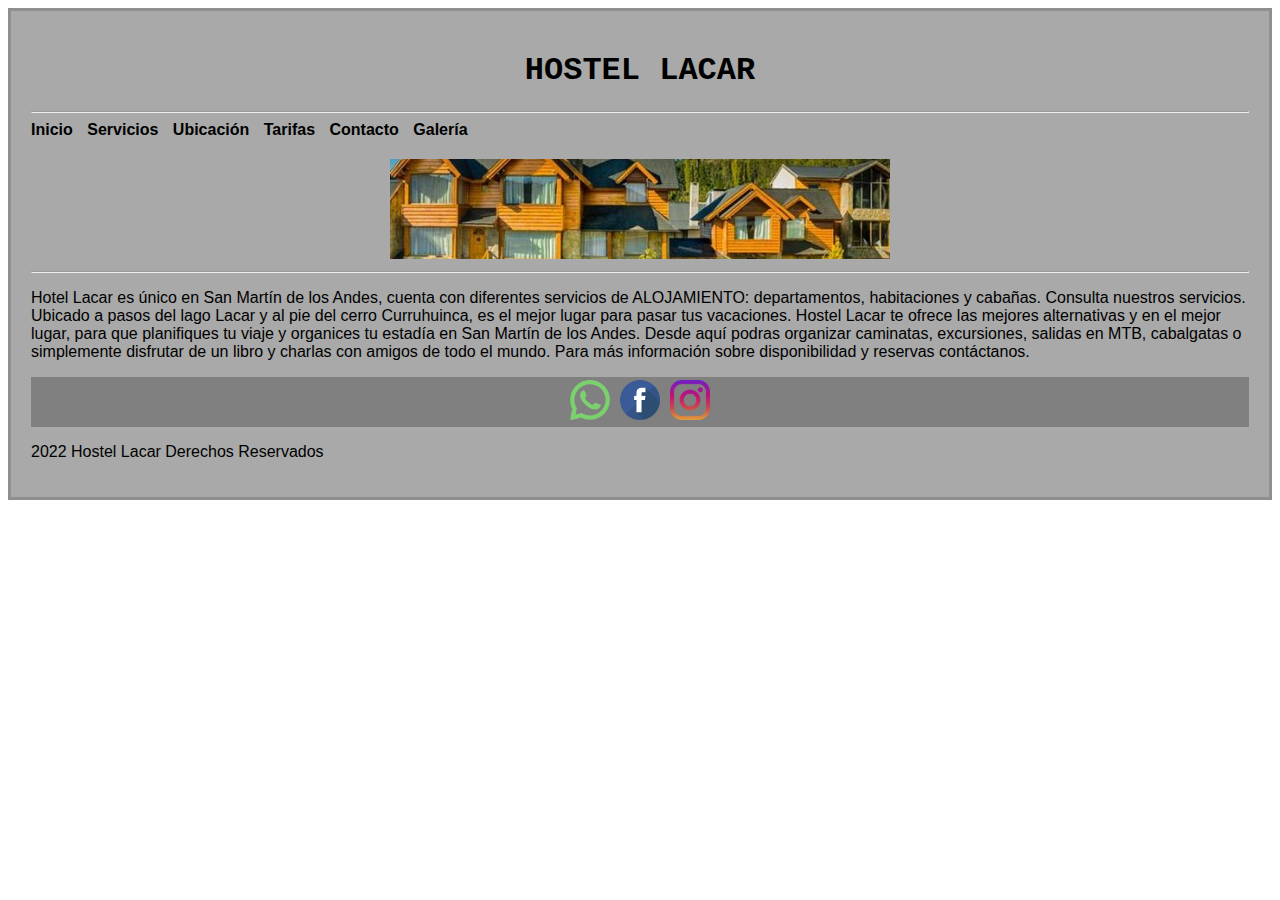
<file: index.html>
<!DOCTYPE html>
<html lang="en">
    <head>
        <meta charset="UTF-8">
        <meta http-equiv="X-UA-Compatible" content="IE=edge">
        <meta name="viewport" content="width=device-width, initial-scale=1.0">
        <meta name="description" content="Hostel Lacar, tu mejor opción de alojamiento en San Martín de los Andes para tus vacaciones">
        <meta name="keywords" content="ALOJAMIENTO, HOSTEL, CABAÑAS, LACAR, SAN MARTIN DE LOS ANDES, VACACIONES">
        <title>Hostel Lacar</title>
        <link href="https://cdn.jsdelivr.net/npm/bootstrap@5.0.2/dist/css/bootstrap.min.css" rel="stylesheet" integrity="sha384-EVSTQN3/azprG1Anm3QDgpJLIm9Nao0Yz1ztcQTwFspd3yD65VohhpuuCOmLASjC" crossorigin="anonymous">
        <script src="https://cdn.jsdelivr.net/npm/bootstrap@5.0.2/dist/js/bootstrap.bundle.min.js" integrity="sha384-MrcW6ZMFYlzcLA8Nl+NtUVF0sA7MsXsP1UyJoMp4YLEuNSfAP+JcXn/tWtIaxVXM" crossorigin="anonymous"></script>
        <link rel="stylesheet" href="./styles/estilos.css">
    </head>
    <body>
        <div class="contenedor">
            <header>
                <h1>HOSTEL LACAR</h1>
                <hr>
                <Nav>
                    <a href="./index.html">Inicio</a>
                    <a href="./servicios.html">Servicios</a>
                    <a href="./ubicacion.html">Ubicación</a>
                    <a href="./tarifas.html">Tarifas</a>
                    <a href="./contacto.html">Contacto</a>
                    <a href="./galeria.html">Galería</a>
                </Nav>
             <div class="banner">
                <img class="ajuste" src="./Fotos/9161dd57-3837-49e7-8292-c0b5cd66bcac.jpg" alt="Hostel">
             </div>
            </header>
            <hr>
            <main>
                <p>
                Hotel Lacar es único en San Martín de los Andes, cuenta con diferentes servicios de ALOJAMIENTO: departamentos, habitaciones y cabañas.
                Consulta nuestros servicios.
                Ubicado a pasos del lago Lacar y al pie del cerro Curruhuinca, es el mejor lugar para pasar tus vacaciones.
                Hostel Lacar te ofrece las mejores alternativas y en el mejor lugar, para que planifiques tu viaje y organices tu estadía en San Martín de los Andes.
                Desde aquí podras organizar caminatas, excursiones, salidas en MTB, cabalgatas o simplemente disfrutar de un libro y charlas con amigos de todo el mundo.
                Para más información sobre disponibilidad y reservas contáctanos.
                </p>
            </main>
            <footer>
                <div class="redes">
                    <img class="social" src="./Fotos/whatsapp_128.png" alt="whatsapp">
                    <img class="social" src="./Fotos/facebook_128.png" alt="facebook">
                    <img class="social" src="./Fotos/instagram_128.png" alt="instagram">
                </div>
                <p>2022 Hostel Lacar Derechos Reservados</p> 
            </footer>
        </div>
   </body>
</html>
</file>
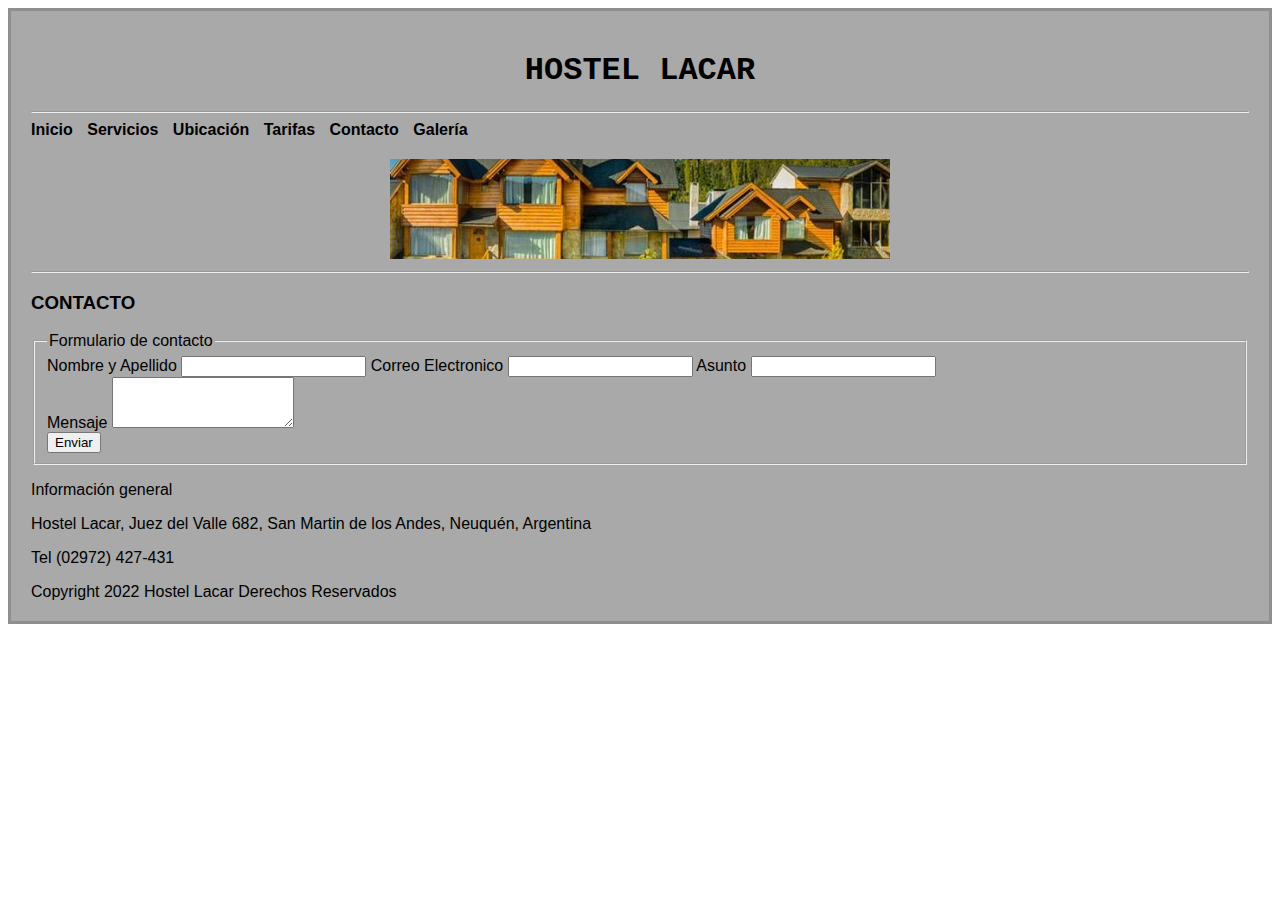
<file: contacto.html>
<!DOCTYPE html>
<html lang="en">
<head>
    <meta charset="UTF-8">
    <meta http-equiv="X-UA-Compatible" content="IE=edge">
    <meta name="viewport" content="width=device-width, initial-scale=1.0">
    <title>Hostel Lacar</title>
    <link href="https://cdn.jsdelivr.net/npm/bootstrap@5.0.2/dist/css/bootstrap.min.css" rel="stylesheet" integrity="sha384-EVSTQN3/azprG1Anm3QDgpJLIm9Nao0Yz1ztcQTwFspd3yD65VohhpuuCOmLASjC" crossorigin="anonymous">
    <script src="https://cdn.jsdelivr.net/npm/bootstrap@5.0.2/dist/js/bootstrap.bundle.min.js" integrity="sha384-MrcW6ZMFYlzcLA8Nl+NtUVF0sA7MsXsP1UyJoMp4YLEuNSfAP+JcXn/tWtIaxVXM" crossorigin="anonymous"></script>
    <link rel="stylesheet" href="./styles/estilos.css">
</head>
<body>
    <div class="contenedor">
    <header>
        <h1>HOSTEL LACAR</h1>
        <hr>
        <Nav>
            <a href="./index.html">Inicio</a>
            <a href="./servicios.html">Servicios</a>
            <a href="./ubicacion.html">Ubicación</a>
            <a href="./tarifas.html">Tarifas</a>
            <a href="./contacto.html">Contacto</a>
            <a href="./galeria.html">Galería</a>
        </Nav>
        <div class="banner">
            <img class="ajuste" src="./Fotos/9161dd57-3837-49e7-8292-c0b5cd66bcac.jpg" alt="Hostel">
        </div>
    </header>
    <hr>
    <main>
        <h3>CONTACTO</h3>
    <form action="">
        <fieldset>
            <legend>Formulario de contacto</legend>
            <div class="mb-3">
                <label for="exampleFormControlInput1" class="form-label">Nombre y Apellido</label>
                <input type="text" class="form-control" id="exampleFormControlInput1">
                <label for="exampleFormControlInput1" class="form-label">Correo Electronico</label>
                <input type="text" class="form-control" id="exampleFormControlInput1">
                <label for="exampleFormControlInput1" class="form-label">Asunto</label>
                <input type="text" class="form-control" id="exampleFormControlInput1">
              </div>
              <div class="mb-3">
                <label for="exampleFormControlTextarea1" class="form-label">Mensaje</label>
                <textarea class="form-control" id="exampleFormControlTextarea1" rows="3"></textarea>
              </div>
           <input type="submit" value="Enviar">
    </fieldset>
    </form>
    <p>Información general</p>
    <p>Hostel Lacar, Juez del Valle 682, San Martin de los Andes, Neuquén, Argentina</p>
    <p>Tel (02972) 427-431</p>
    </main>
    <footer>
        Copyright 2022 Hostel Lacar Derechos Reservados
    </footer>
    </div>
</body>
</html>
</file>
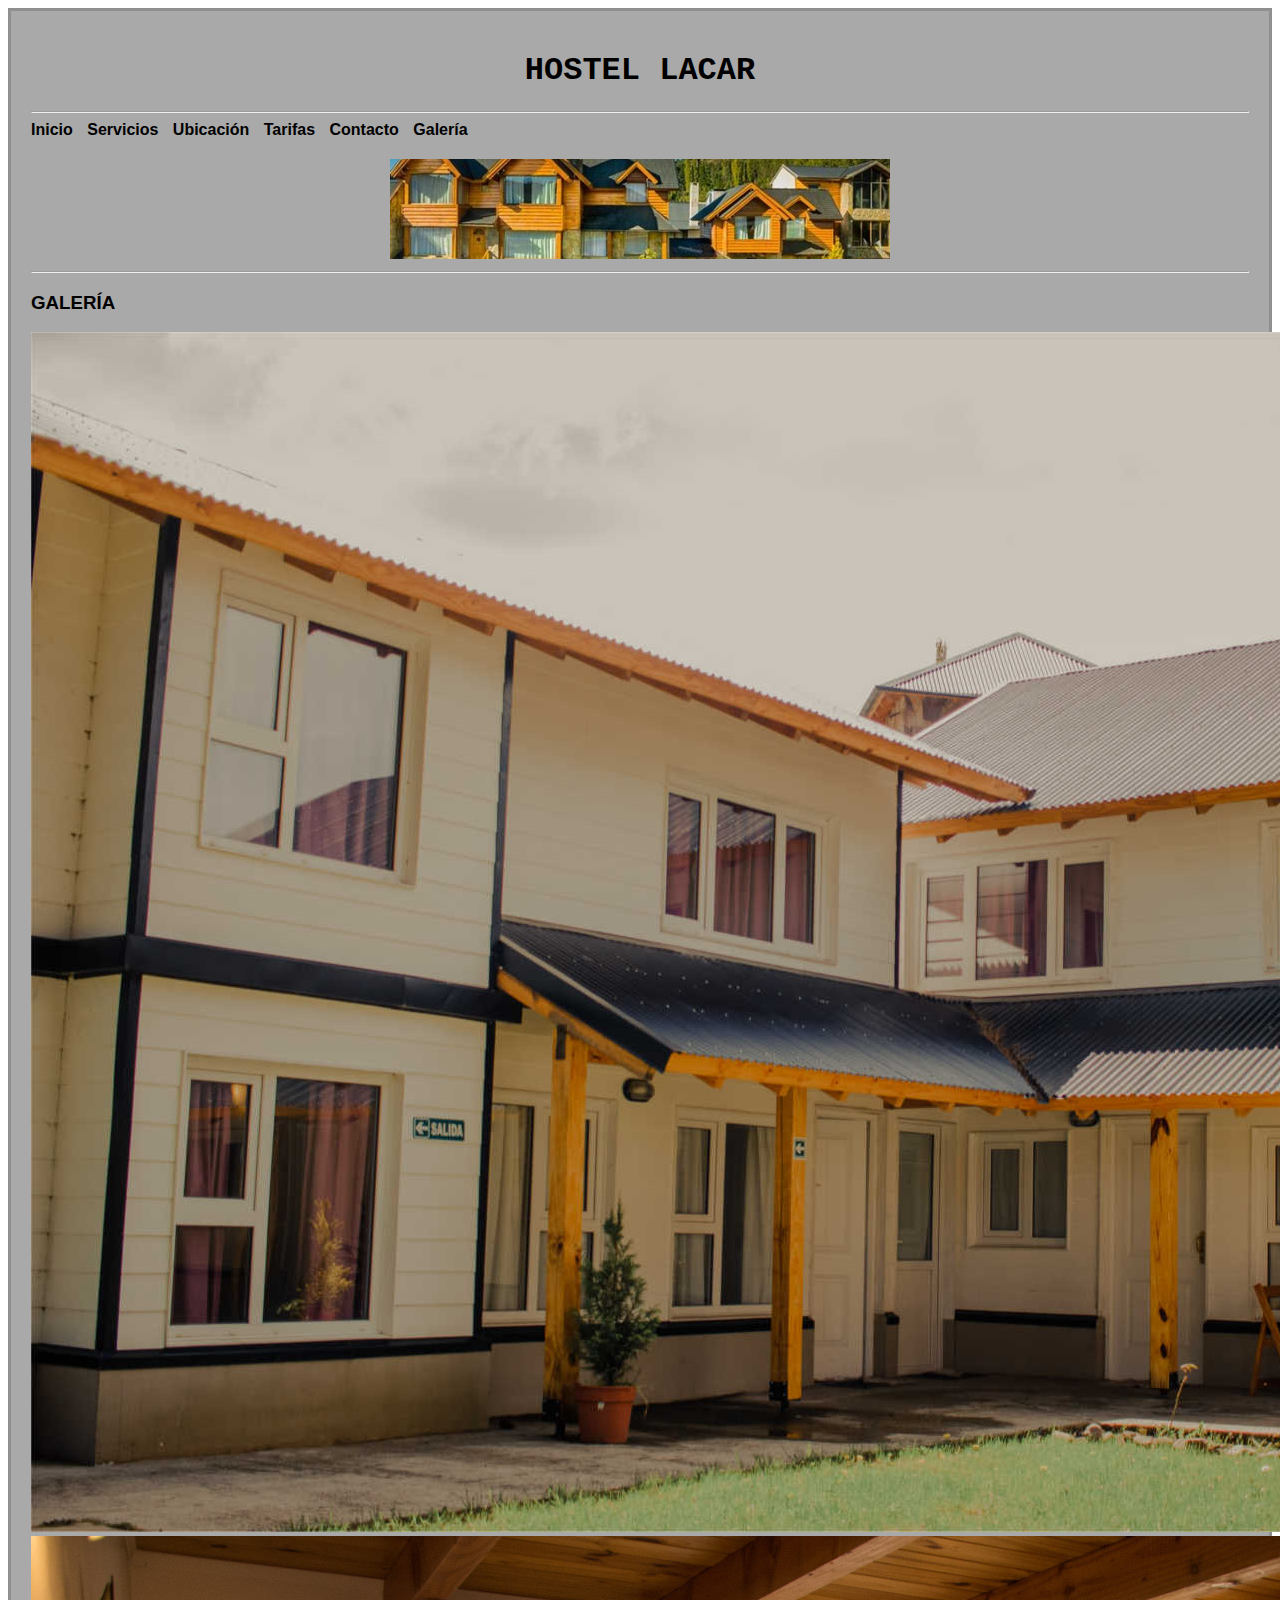
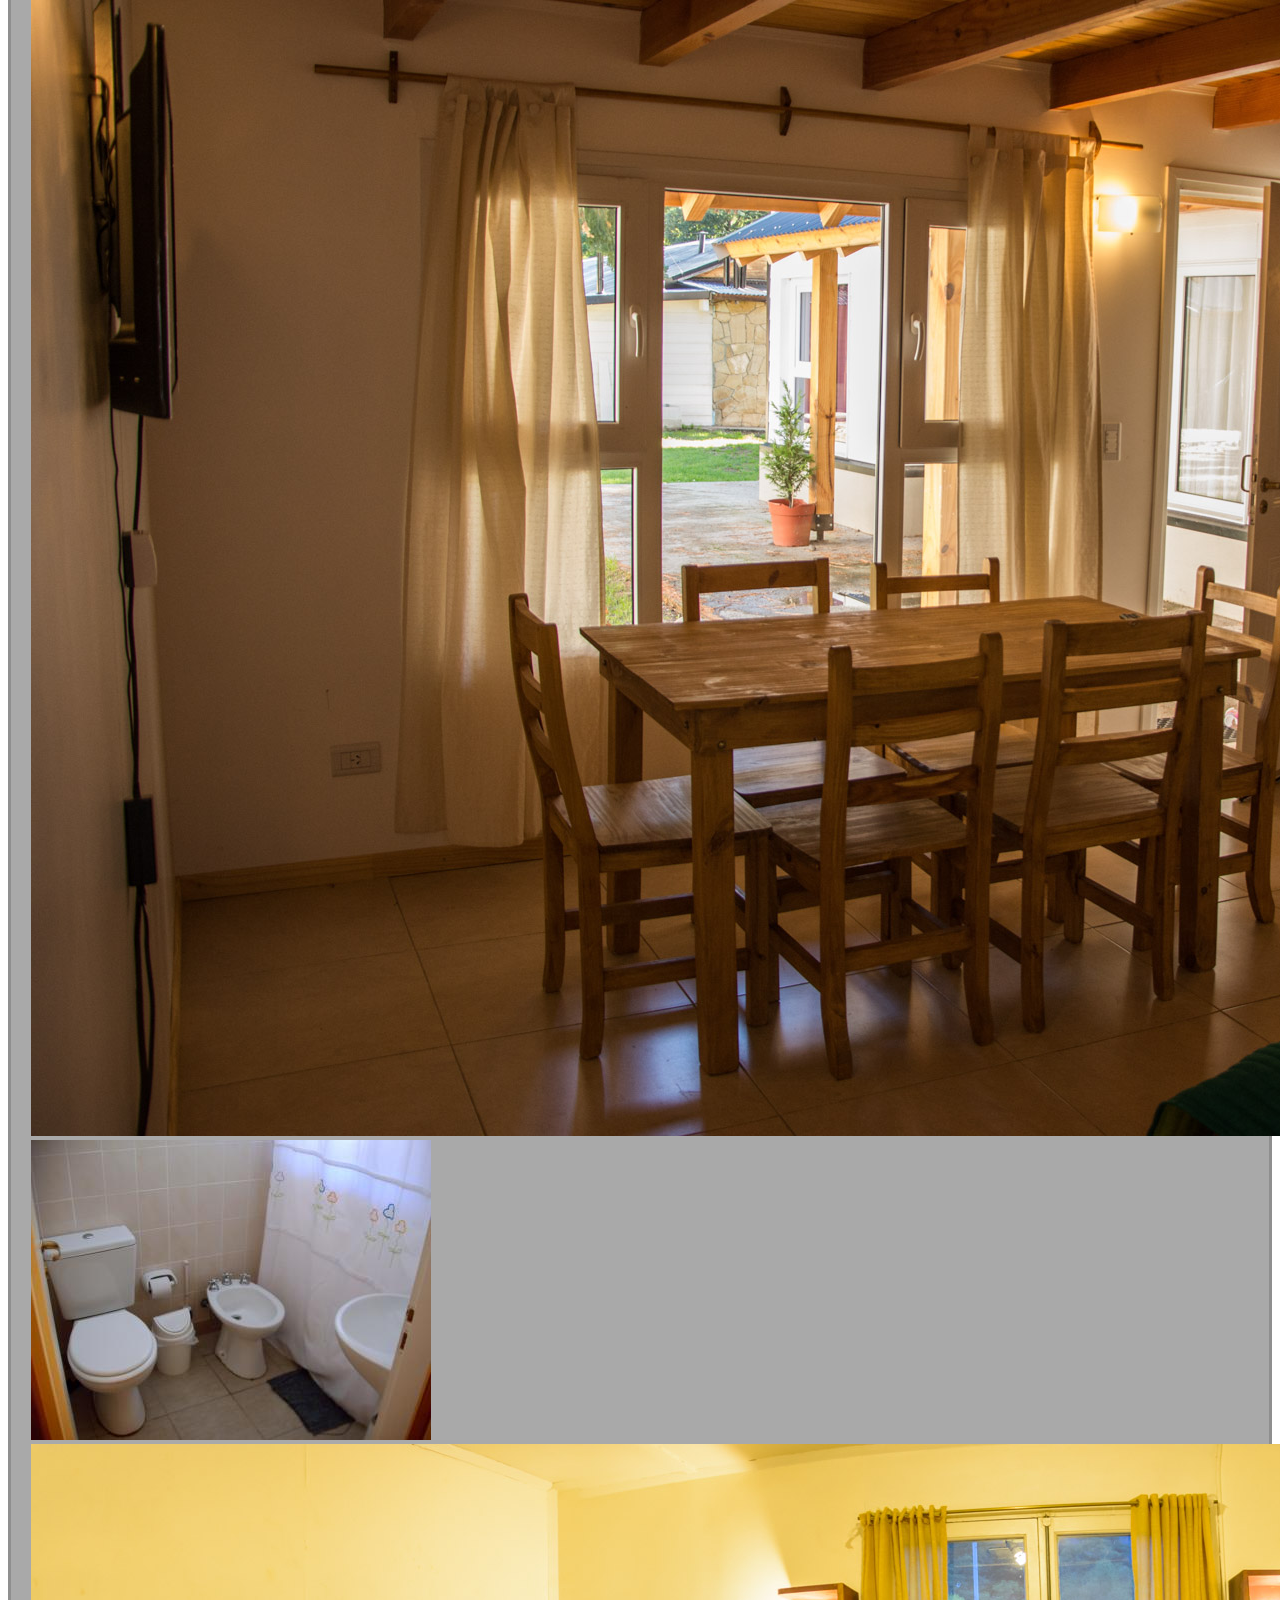
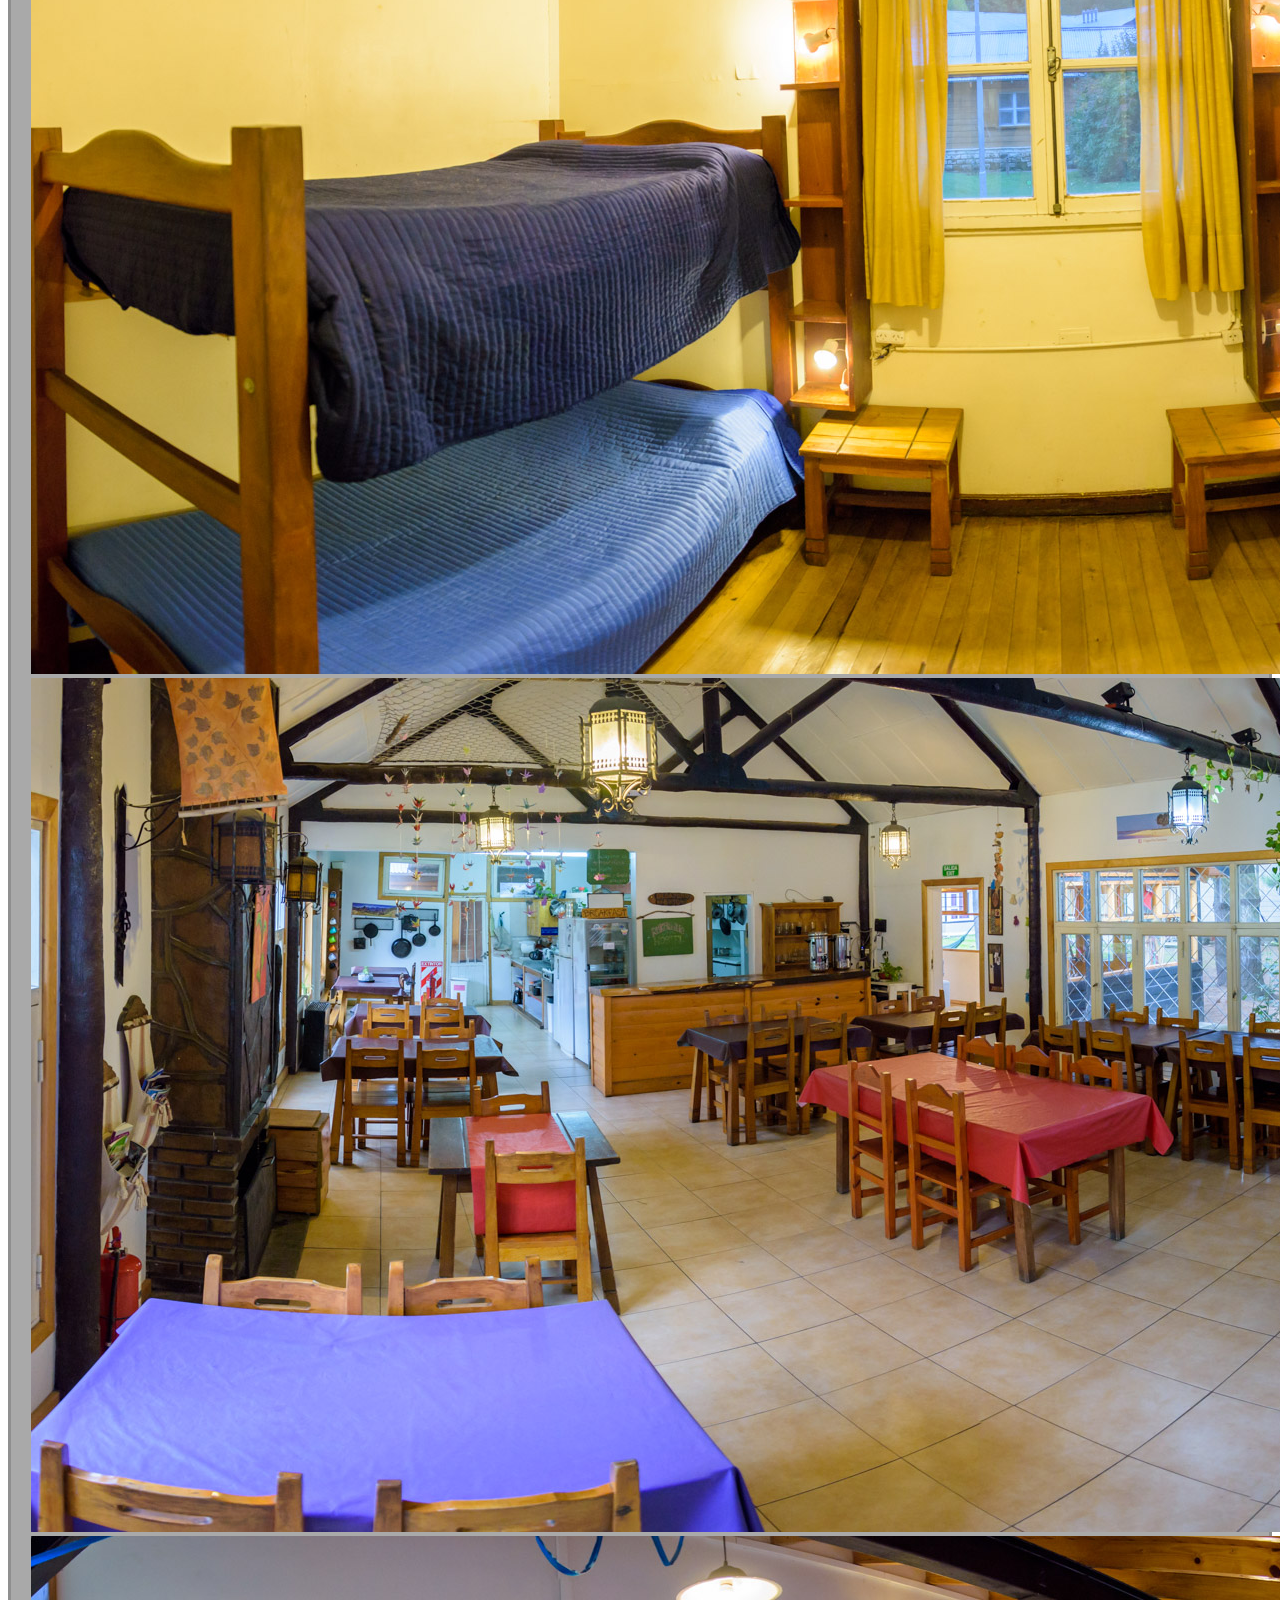
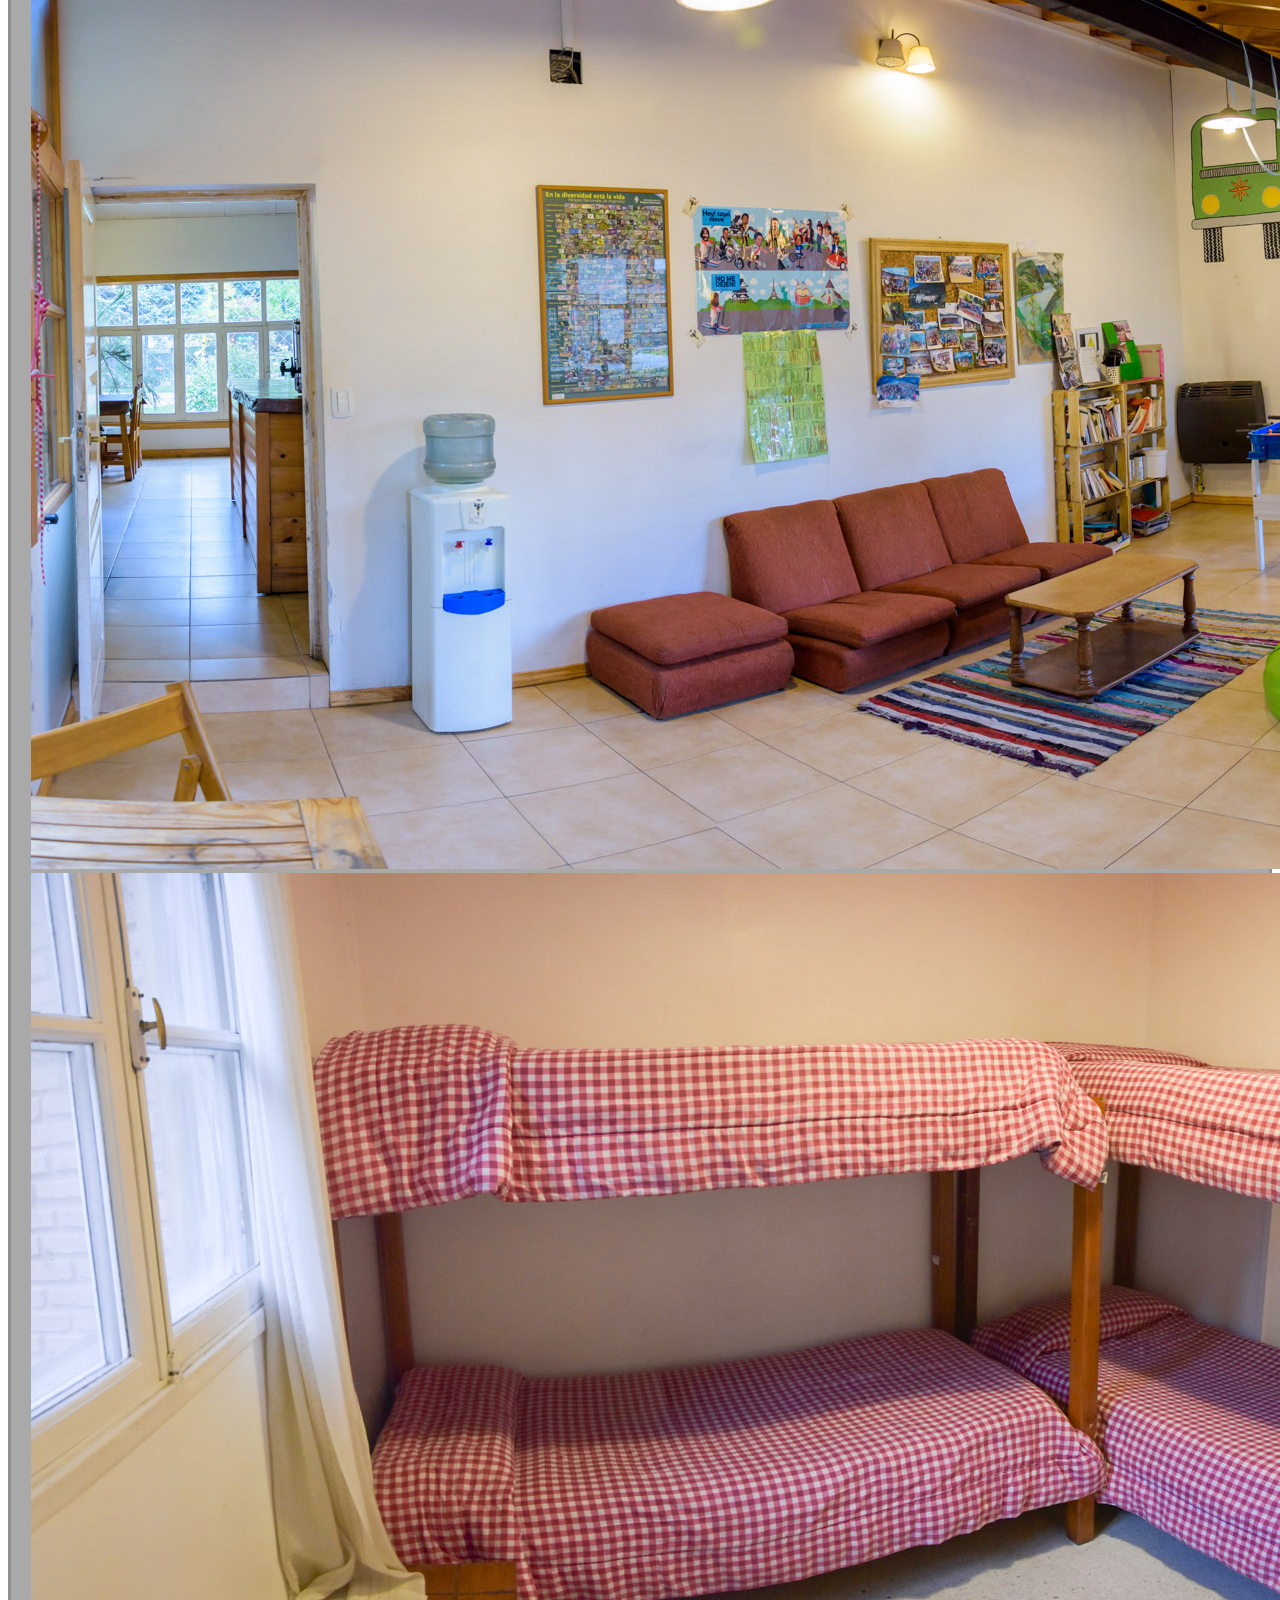
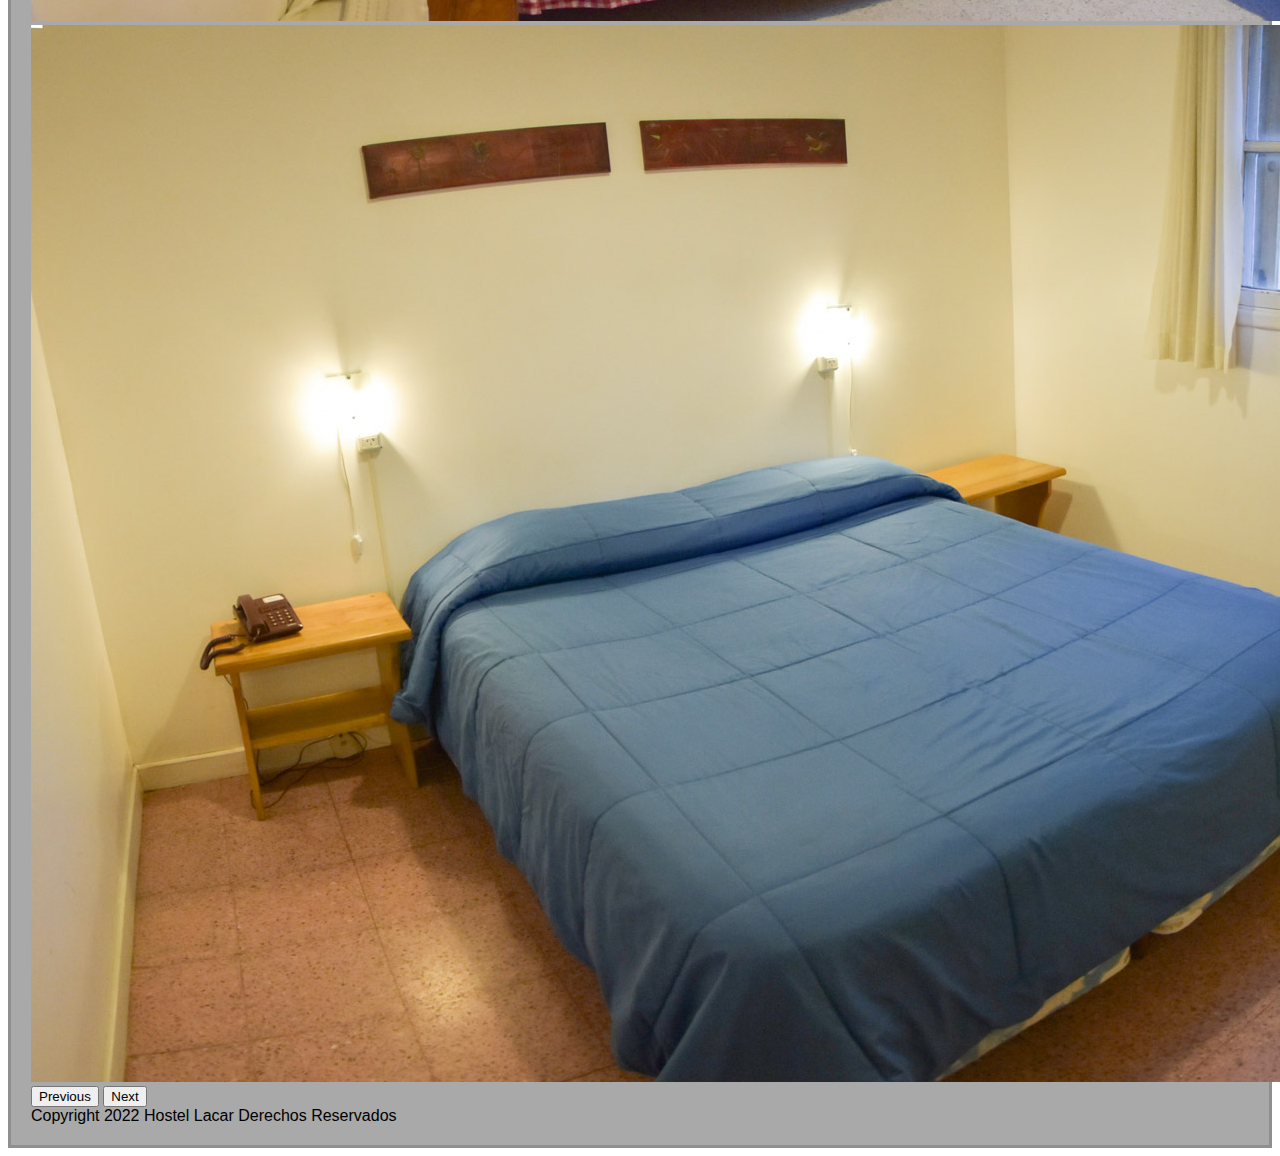
<file: galeria.html>
<!DOCTYPE html>
<html lang="en">
<head>
    <meta charset="UTF-8">
    <meta http-equiv="X-UA-Compatible" content="IE=edge">
    <meta name="viewport" content="width=device-width, initial-scale=1.0">
    <meta name="description" content="Hostel Lacar, tu mejor opción de alojamiento en San Martín de los Andes para tus vacaciones">
    <meta name="keywords" content="ALOJAMIENTO, HOSTEL, CABAÑAS, LACAR, SAN MARTIN DE LOS ANDES, VACACIONES">
    <title>Hostel Lacar</title>
    <link href="https://cdn.jsdelivr.net/npm/bootstrap@5.0.2/dist/css/bootstrap.min.css" rel="stylesheet" integrity="sha384-EVSTQN3/azprG1Anm3QDgpJLIm9Nao0Yz1ztcQTwFspd3yD65VohhpuuCOmLASjC" crossorigin="anonymous">
    <script src="https://cdn.jsdelivr.net/npm/bootstrap@5.0.2/dist/js/bootstrap.bundle.min.js" integrity="sha384-MrcW6ZMFYlzcLA8Nl+NtUVF0sA7MsXsP1UyJoMp4YLEuNSfAP+JcXn/tWtIaxVXM" crossorigin="anonymous"></script>
    <link rel="stylesheet" href="./styles/estilos.css">
</head>
<body>
    <div class="contenedor">
    <header>
        <h1>HOSTEL LACAR</h1>
        <hr>
        <Nav>
            <a href="./index.html">Inicio</a>
            <a href="./servicios.html">Servicios</a>
            <a href="./ubicacion.html">Ubicación</a>
            <a href="./tarifas.html">Tarifas</a>
            <a href="./contacto.html">Contacto</a>
            <a href="./galeria.html">Galería</a>
        </Nav>
        <div class="banner">
            <img class="ajuste" src="./Fotos/9161dd57-3837-49e7-8292-c0b5cd66bcac.jpg" alt="Hostel">
        </div>
    </header>
    <hr>
    <main>
            <h3>GALERÍA</h3>
            <div id="carouselExampleControls" class="carousel slide" data-bs-ride="carousel">
                <div class="carousel-inner">
                  <div class="carousel-item active">
                    <img src="./Fotos/Cabanas1.jpg" class="d-block w-100" alt="Cabanas1">
                  </div>
                  <div class="carousel-item">
                    <img src="./Fotos/Cabanas3.jpg" class="d-block w-100" alt="Cabanas3">
                  </div>
                  <div class="carousel-item">
                    <img src="./Fotos/Dormis29.jpg" class="d-block w-100" alt="Dormis29">
                  </div>
                  <div class="carousel-item">
                    <img src="./Fotos/Hostel-1.jpg" class="d-block w-100" alt="Hostel-1">
                  </div>
                  <div class="carousel-item">
                    <img src="./Fotos/Hostel-8.jpg" class="d-block w-100" alt="Hostel-8">
                  </div>
                  <div class="carousel-item">
                    <img src="./Fotos/Hostel-9.jpg" class="d-block w-100" alt="Hostel-9">
                  </div>
                  <div class="carousel-item">
                    <img src="./Fotos/Privada-1.jpg" class="d-block w-100" alt="Privada-1">
                  </div>
                  <div class="carousel-item">
                    <img src="./Fotos/Privada-3.jpg" class="d-block w-100" alt="Privada-3">
                  </div>
                </div>
                <button class="carousel-control-prev" type="button" data-bs-target="#carouselExampleControls" data-bs-slide="prev">
                  <span class="carousel-control-prev-icon" aria-hidden="true"></span>
                  <span class="visually-hidden">Previous</span>
                </button>
                <button class="carousel-control-next" type="button" data-bs-target="#carouselExampleControls" data-bs-slide="next">
                  <span class="carousel-control-next-icon" aria-hidden="true"></span>
                  <span class="visually-hidden">Next</span>
                </button>
              </div>
    </main>
    <footer>
        Copyright 2022 Hostel Lacar Derechos Reservados
    </footer>
    </div>
</body>
</html>
</file>
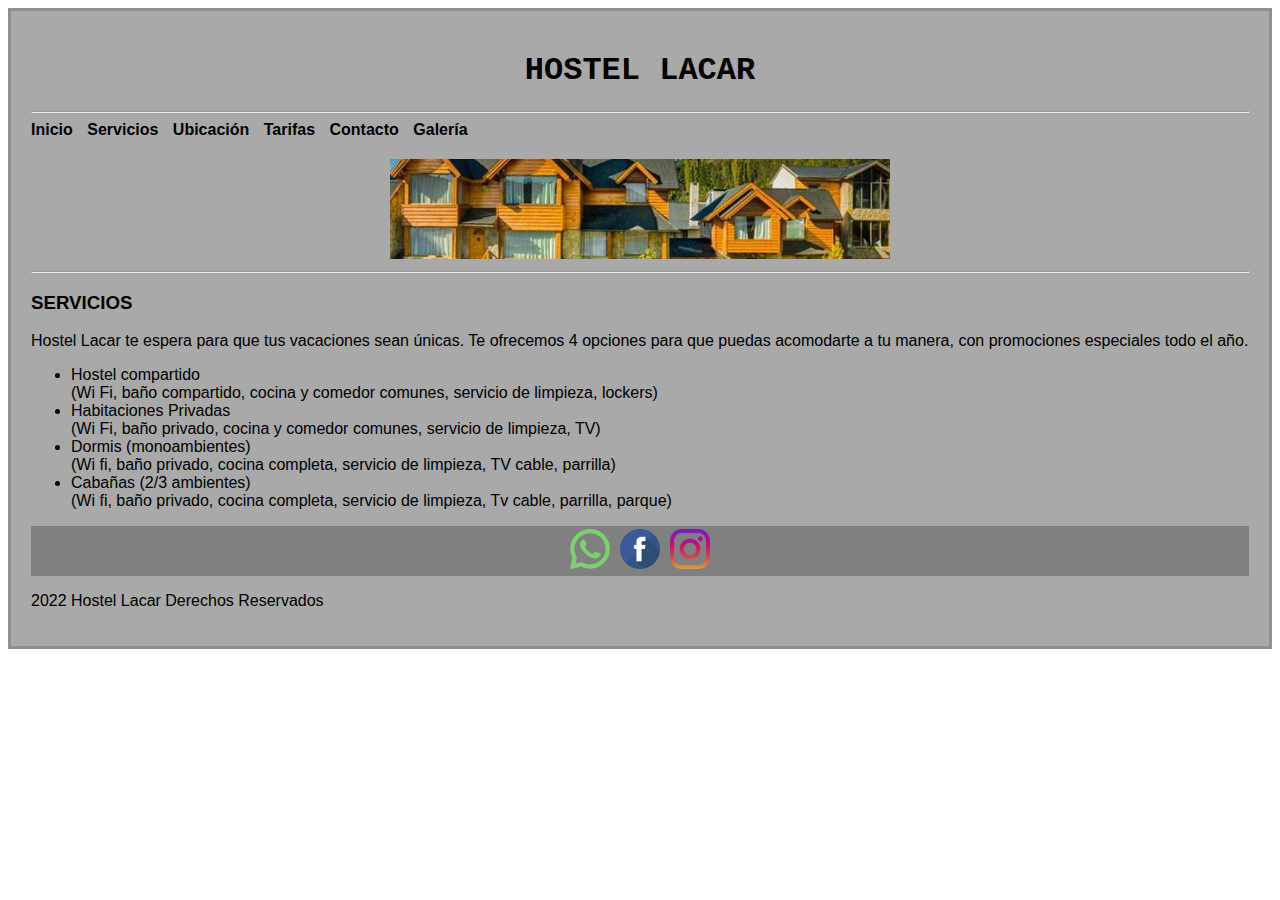
<file: servicios.html>
<!DOCTYPE html>
<html lang="en">

<head>
    <meta charset="UTF-8">
    <meta http-equiv="X-UA-Compatible" content="IE=edge">
    <meta name="viewport" content="width=device-width, initial-scale=1.0">
    <meta name="description"
        content="Hostel Lacar, tu mejor opción de alojamiento en San Martín de los Andes para tus vacaciones">
    <meta name="keywords" content="ALOJAMIENTO, HOSTEL, CABAÑAS, LACAR, SAN MARTIN DE LOS ANDES, VACACIONES">
    <title>Hostel Lacar</title>
    <link href="https://cdn.jsdelivr.net/npm/bootstrap@5.0.2/dist/css/bootstrap.min.css" rel="stylesheet"
        integrity="sha384-EVSTQN3/azprG1Anm3QDgpJLIm9Nao0Yz1ztcQTwFspd3yD65VohhpuuCOmLASjC" crossorigin="anonymous">
    <script src="https://cdn.jsdelivr.net/npm/bootstrap@5.0.2/dist/js/bootstrap.bundle.min.js"
        integrity="sha384-MrcW6ZMFYlzcLA8Nl+NtUVF0sA7MsXsP1UyJoMp4YLEuNSfAP+JcXn/tWtIaxVXM"
        crossorigin="anonymous"></script>
    <link rel="stylesheet" href="./styles/estilos.css">
</head>

<body>
    <div class="contenedor">
        <header>
            <h1>HOSTEL LACAR</h1>
            <hr>
            <Nav>
                <a href="./index.html">Inicio</a>
                <a href="./servicios.html">Servicios</a>
                <a href="./ubicacion.html">Ubicación</a>
                <a href="./tarifas.html">Tarifas</a>
                <a href="./contacto.html">Contacto</a>
                <a href="./galeria.html">Galería</a>
            </Nav>
            <div class="banner">
                <img class="ajuste" src="./Fotos/9161dd57-3837-49e7-8292-c0b5cd66bcac.jpg" alt="Hostel">
            </div>
        </header>
        <hr>
        <main>
            <h3>SERVICIOS</h3>
            <p>
                Hostel Lacar te espera para que tus vacaciones sean únicas.
                Te ofrecemos 4 opciones para que puedas acomodarte a tu manera, con promociones especiales todo el año.
            </p>
            <ul>
                <li>
                    <div>Hostel compartido</div>
                    (Wi Fi, baño compartido, cocina y comedor comunes, servicio de limpieza, lockers)
                </li>
                <li>
                    <div>Habitaciones Privadas</div>
                    (Wi Fi, baño privado, cocina y comedor comunes, servicio de limpieza, TV)
                </li>
                <li>
                    <div>Dormis (monoambientes)</div>
                    (Wi fi, baño privado, cocina completa, servicio de limpieza, TV cable, parrilla)
                </li>
                <li>
                    <div>Cabañas (2/3 ambientes)</div>
                    (Wi fi, baño privado, cocina completa, servicio de limpieza, Tv cable, parrilla, parque)
                </li>
            </ul>
        </main>
        <footer>
            <div class="redes">
                <img class="social" src="./Fotos/whatsapp_128.png" alt="whatsapp">
                <img class="social" src="./Fotos/facebook_128.png" alt="facebook">
                <img class="social" src="./Fotos/instagram_128.png" alt="instagram">
            </div>
            <p>2022 Hostel Lacar Derechos Reservados</p>
        </footer>
    </div>
</body>

</html>
</file>
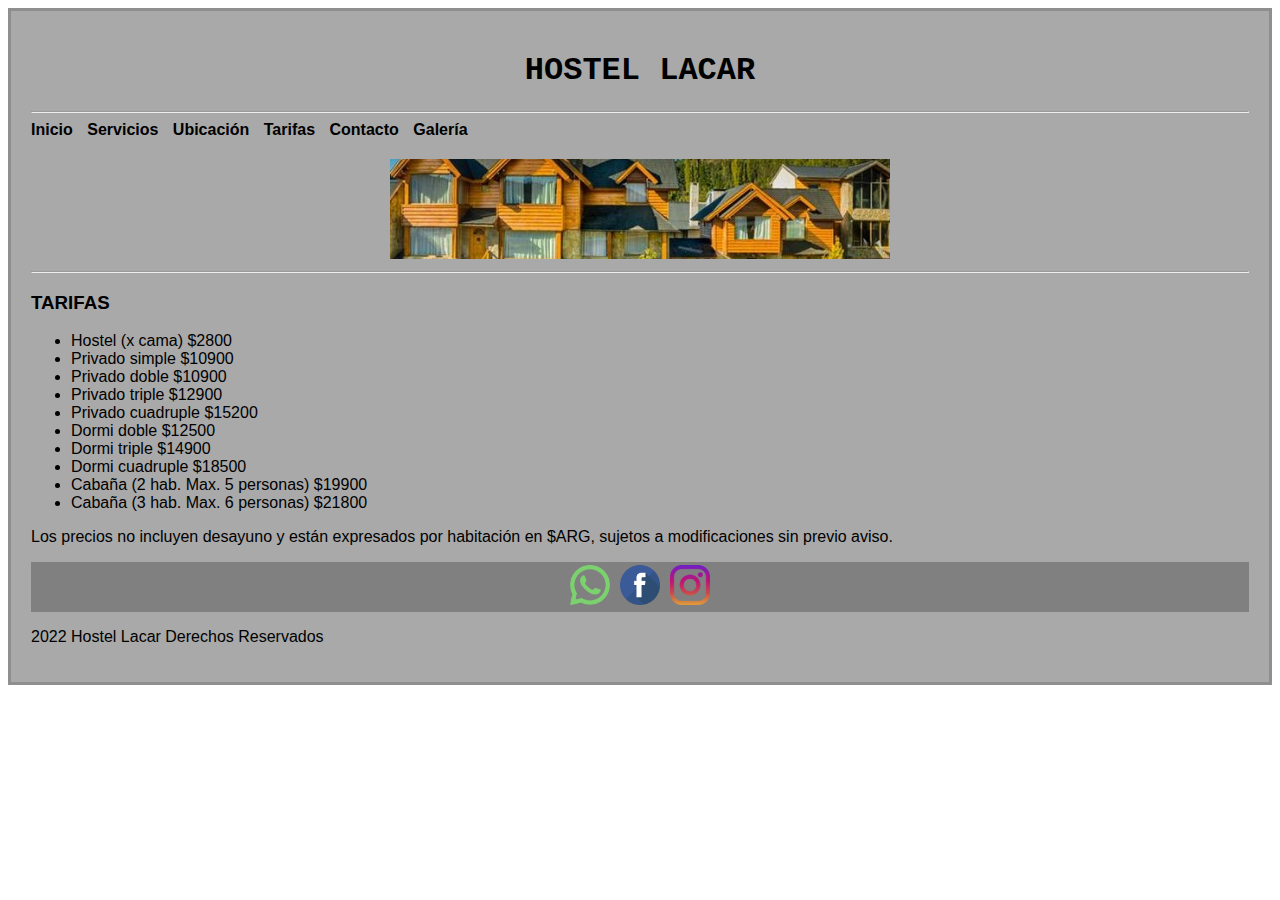
<file: tarifas.html>
<!DOCTYPE html>
<html lang="en">
    <head>
        <meta charset="UTF-8">
        <meta http-equiv="X-UA-Compatible" content="IE=edge">
        <meta name="viewport" content="width=device-width, initial-scale=1.0">
        <meta name="description" content="Hostel Lacar, tu mejor opción de alojamiento en San Martín de los Andes para tus vacaciones">
        <meta name="keywords" content="ALOJAMIENTO, HOSTEL, CABAÑAS, LACAR, SAN MARTIN DE LOS ANDES, VACACIONES">
        <title>Hostel Lacar</title>
        <link href="https://cdn.jsdelivr.net/npm/bootstrap@5.0.2/dist/css/bootstrap.min.css" rel="stylesheet" integrity="sha384-EVSTQN3/azprG1Anm3QDgpJLIm9Nao0Yz1ztcQTwFspd3yD65VohhpuuCOmLASjC" crossorigin="anonymous">
        <script src="https://cdn.jsdelivr.net/npm/bootstrap@5.0.2/dist/js/bootstrap.bundle.min.js" integrity="sha384-MrcW6ZMFYlzcLA8Nl+NtUVF0sA7MsXsP1UyJoMp4YLEuNSfAP+JcXn/tWtIaxVXM" crossorigin="anonymous"></script>
        <link rel="stylesheet" href="./styles/estilos.css">
    </head>
    <body>
        <div class="contenedor">
            <header>
                <h1>HOSTEL LACAR</h1>
                <hr>
                <Nav>
                    <a href="./index.html">Inicio</a>
                    <a href="./servicios.html">Servicios</a>
                    <a href="./ubicacion.html">Ubicación</a>
                    <a href="./tarifas.html">Tarifas</a>
                    <a href="./contacto.html">Contacto</a>
                    <a href="./galeria.html">Galería</a>
                </Nav>
                <div class="banner">
                    <img class="ajuste" src="./Fotos/9161dd57-3837-49e7-8292-c0b5cd66bcac.jpg" alt="Hostel">
                </div>
            </header>
            <hr>
            <main>
                <h3>TARIFAS</h3>
                <ul>
                    <li>Hostel (x cama) $2800</li>
                    <li>Privado simple   $10900</li>
                    <li>Privado doble     $10900</li>
                    <li>Privado triple     $12900</li>
                    <li>Privado cuadruple  $15200</li>
                    <li>Dormi doble       $12500</li>
                    <li>Dormi triple       $14900</li>
                    <li>Dormi cuadruple  $18500</li>
                    <li>Cabaña (2 hab. Max. 5 personas) $19900</li>
                    <li>Cabaña (3 hab. Max. 6 personas) $21800</li>
                </ul>
                <p>Los precios no incluyen desayuno y están expresados por habitación en $ARG, sujetos a modificaciones sin previo aviso.</p>
            </main>
            <footer>
                <div class="redes">
                    <img class="social" src="./Fotos/whatsapp_128.png" alt="whatsapp">
                    <img class="social" src="./Fotos/facebook_128.png" alt="facebook">
                    <img class="social" src="./Fotos/instagram_128.png" alt="instagram">
                </div>
                <p>2022 Hostel Lacar Derechos Reservados</p>
            </footer>
        </div>
    </body>
</html>
</file>
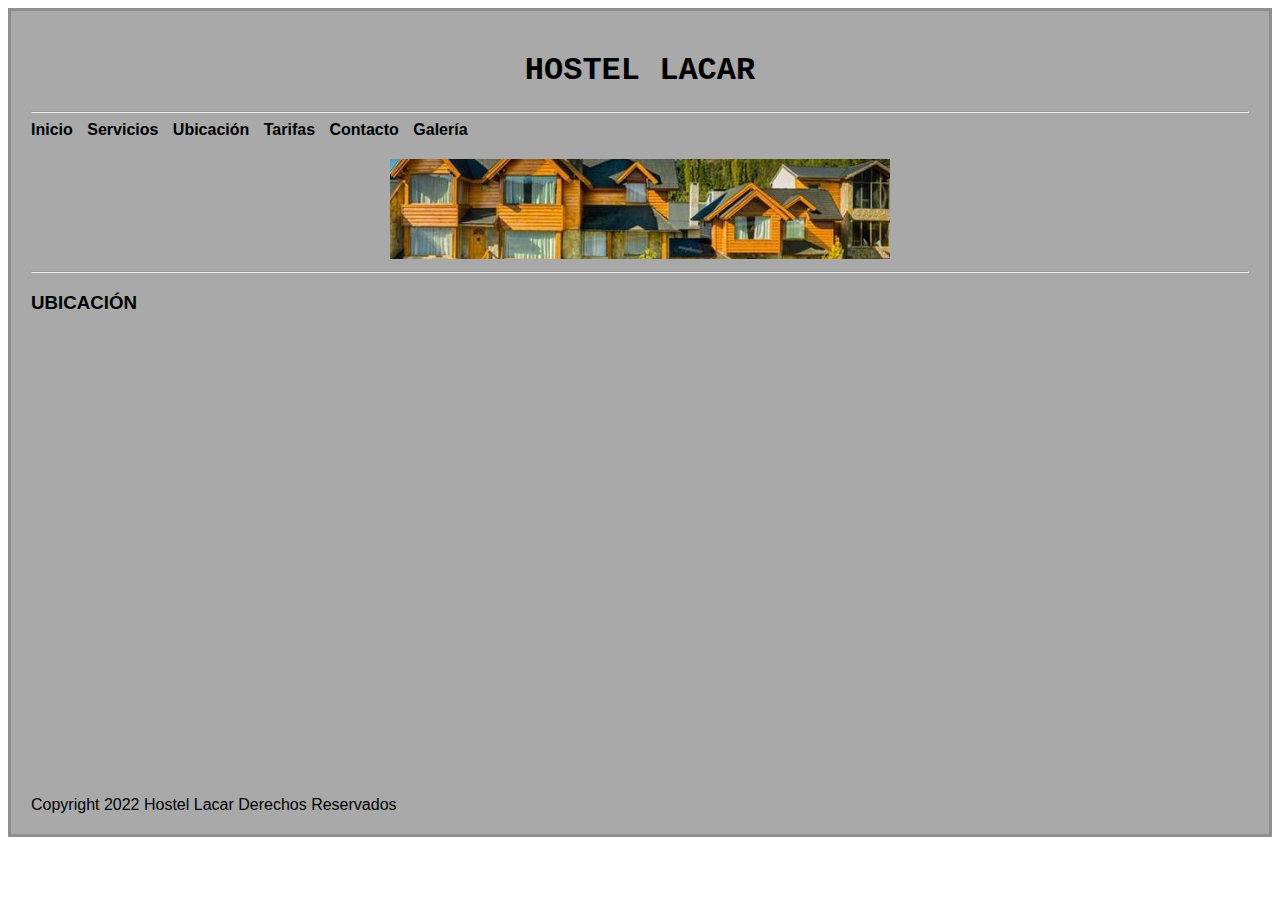
<file: ubicacion.html>
<!DOCTYPE html>
<html lang="en">
<head>
    <meta charset="UTF-8">
    <meta http-equiv="X-UA-Compatible" content="IE=edge">
    <meta name="viewport" content="width=device-width, initial-scale=1.0">
    <title>Hostel Lacar</title>
    <link rel="stylesheet" href="estilos.css">
</head>
<body>
    <div class="contenedor">
    <header>
        <h1>HOSTEL LACAR</h1>
        <hr>
        <Nav>
            <a href="./index.html">Inicio</a>
            <a href="./servicios.html">Servicios</a>
            <a href="./ubicacion.html">Ubicación</a>
            <a href="./tarifas.html">Tarifas</a>
            <a href="./contacto.html">Contacto</a>
            <a href="./galeria.html">Galería</a>
        </Nav>
        <div class="banner">
            <img class="ajuste" src="./Fotos/9161dd57-3837-49e7-8292-c0b5cd66bcac.jpg" alt="Hostel">
        </div>
    </header>
    <hr>
    <main>
      <h3>UBICACIÓN</h3>
        <div class="Ubicación">
            <iframe class="Mapa" src="https://www.google.com/maps/embed?pb=!1m14!1m8!1m3!1d4963.078367882301!2d-71.35901000000001!3d-40.157532!3m2!1i1024!2i768!4f13.1!3m3!1m2!1s0x96110e0b5235e8c9%3A0x42e10c1a0acc6e04!2sJuez%20del%20Valle%20682%2C%20San%20Martin%20de%20los%20Andes%2C%20Neuqu%C3%A9n%2C%20Argentina!5e1!3m2!1ses!2sus!4v1664542654524!5m2!1ses!2sus" width="600" height="450" style="border:0;" allowfullscreen="" loading="lazy" referrerpolicy="no-referrer-when-downgrade"></iframe> 
        </div>
    </main>
    <footer>
        Copyright 2022 Hostel Lacar Derechos Reservados
    </footer>
    </div>
</body>
</html>
</file>
<file: styles/estilos.css>
@charset "UTF-8";
/* HEADER */
h1 {
  text-align: center;
  font-family: "Courier New", Courier, monospace;
  max-width: 100%;
  display: flex;
  justify-content: center;
}

nav {
  text-align: left;
}

.ajuste {
  object-fit: cover;
  height: 100px;
  width: 500px;
  max-width: 100%;
}

.banner {
  text-align: center;
  margin-top: 20px;
}

a {
  margin-right: 10px;
  margin-bottom: 10px;
  text-decoration: none;
  color: black;
  font-weight: 600;
  border-radius: 5px;
}
a:hover {
  background-color: rgb(204, 128, 42);
}

/*BODY*/
body {
  font-family: "Gill Sans", "Gill Sans MT", Calibri, "Trebuchet MS", sans-serif;
}

.contenedor {
  padding: 20px;
  border: 1px;
  max-width: 100%;
  margin-right: auto;
  margin-left: auto;
  border: 3px solid rgba(0, 0, 0, 0.15);
  background-color: darkgray;
}

/*FOOTER*/
.redes {
  width: 100%;
  text-align: center;
  background-color: grey;
}

.social {
  padding: 3px;
  width: 40px;
  animation-name: destacar;
  animation-duration: 1s;
  animation-timing-function: ease-in;
  animation-delay: 0s;
  animation-iteration-count: infinite;
  animation-direction: alternate;
}
@keyframes destacar {
  to {
    transform: scale(1.2);
  }
}

/*UBICACION*/
.Ubicación {
  text-align: center;
  margin-top: 10px;
  margin-bottom: 10px;
}

.Mapa {
  max-width: 100%;
}

/*# sourceMappingURL=estilos.css.map */
</file>
<file: estilos.css>
h1 {
    text-align: center;
    font-family: 'Courier New', Courier, monospace;
    max-width: 100%;
    display: flex;
    justify-content: center;
}

nav {
    text-align: left;
}

.ajuste{
    object-fit: cover;
    height: 100px;
    width: 500px;
    max-width: 100%;
}

.banner {
    text-align: center;
    margin-top: 20px;    
}

a{
    margin-right: 10px;
    margin-bottom: 10px;
    text-decoration: none;
    color: black;
    font-weight: 600;
    border-radius: 5px;
}

a:hover{
    background-color: rgb(204, 128, 42);
}

body {
    font-family: 'Gill Sans', 'Gill Sans MT', Calibri, 'Trebuchet MS', sans-serif;
}

.Ubicación {
    text-align: center;
    margin-top: 10px;
    margin-bottom: 10px;
}

.Mapa {
    max-width: 100%;
}

.contenedor{
    padding: 20px;
    border: 1px;
    max-width: 100%;
    margin-right: auto;
    margin-left: auto;
    border: 3px solid rgba(0,0,0,0.15);
    background-color: darkgray;
}
</file>
